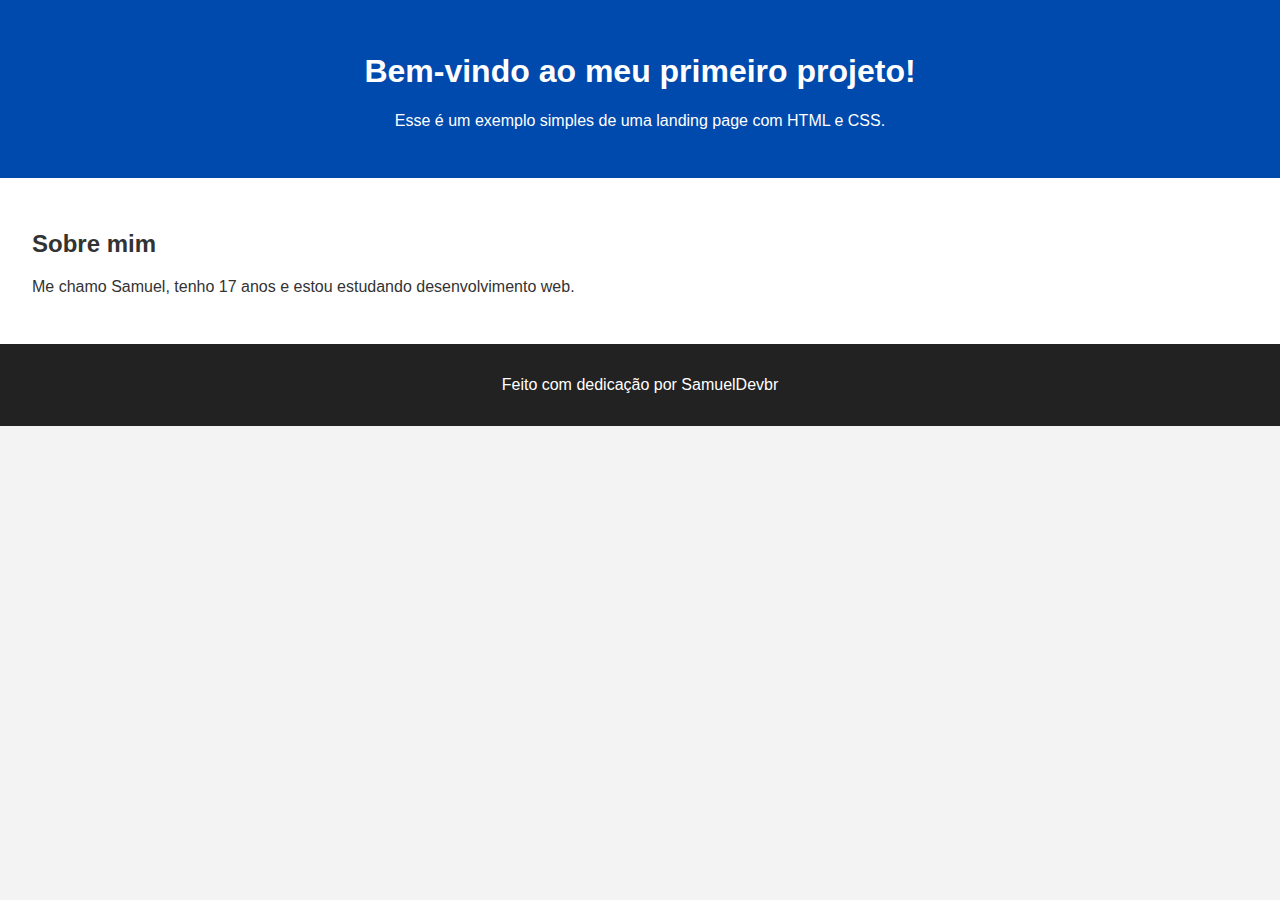
<file: index.html>
<!DOCTYPE html>
<html lang="pt-BR">
<head>
  <meta charset="UTF-8">
  <meta name="viewport" content="width=device-width, initial-scale=1.0">
  <title>Landing Page Simples</title>
  <link rel="stylesheet" href="style.css">
</head>
<body>
  <header>
    <h1>Bem-vindo ao meu primeiro projeto!</h1>
    <p>Esse é um exemplo simples de uma landing page com HTML e CSS.</p>
  </header>

  <section class="sobre">
    <h2>Sobre mim</h2>
    <p>Me chamo Samuel, tenho 17 anos e estou estudando desenvolvimento web.</p>
  </section>

  <footer>
    <p>Feito com dedicação por SamuelDevbr</p>
  </footer>
</body>
</html>
</file>
<file: style.css>
body {
  margin: 0;
  font-family: Arial, sans-serif;
  background-color: #f3f3f3;
  color: #333;
}

header {
  background-color: #004aad;
  color: white;
  padding: 2rem;
  text-align: center;
}

.sobre {
  padding: 2rem;
  background-color: #fff;
}

footer {
  background-color: #222;
  color: white;
  text-align: center;
  padding: 1rem;
}
</file>
